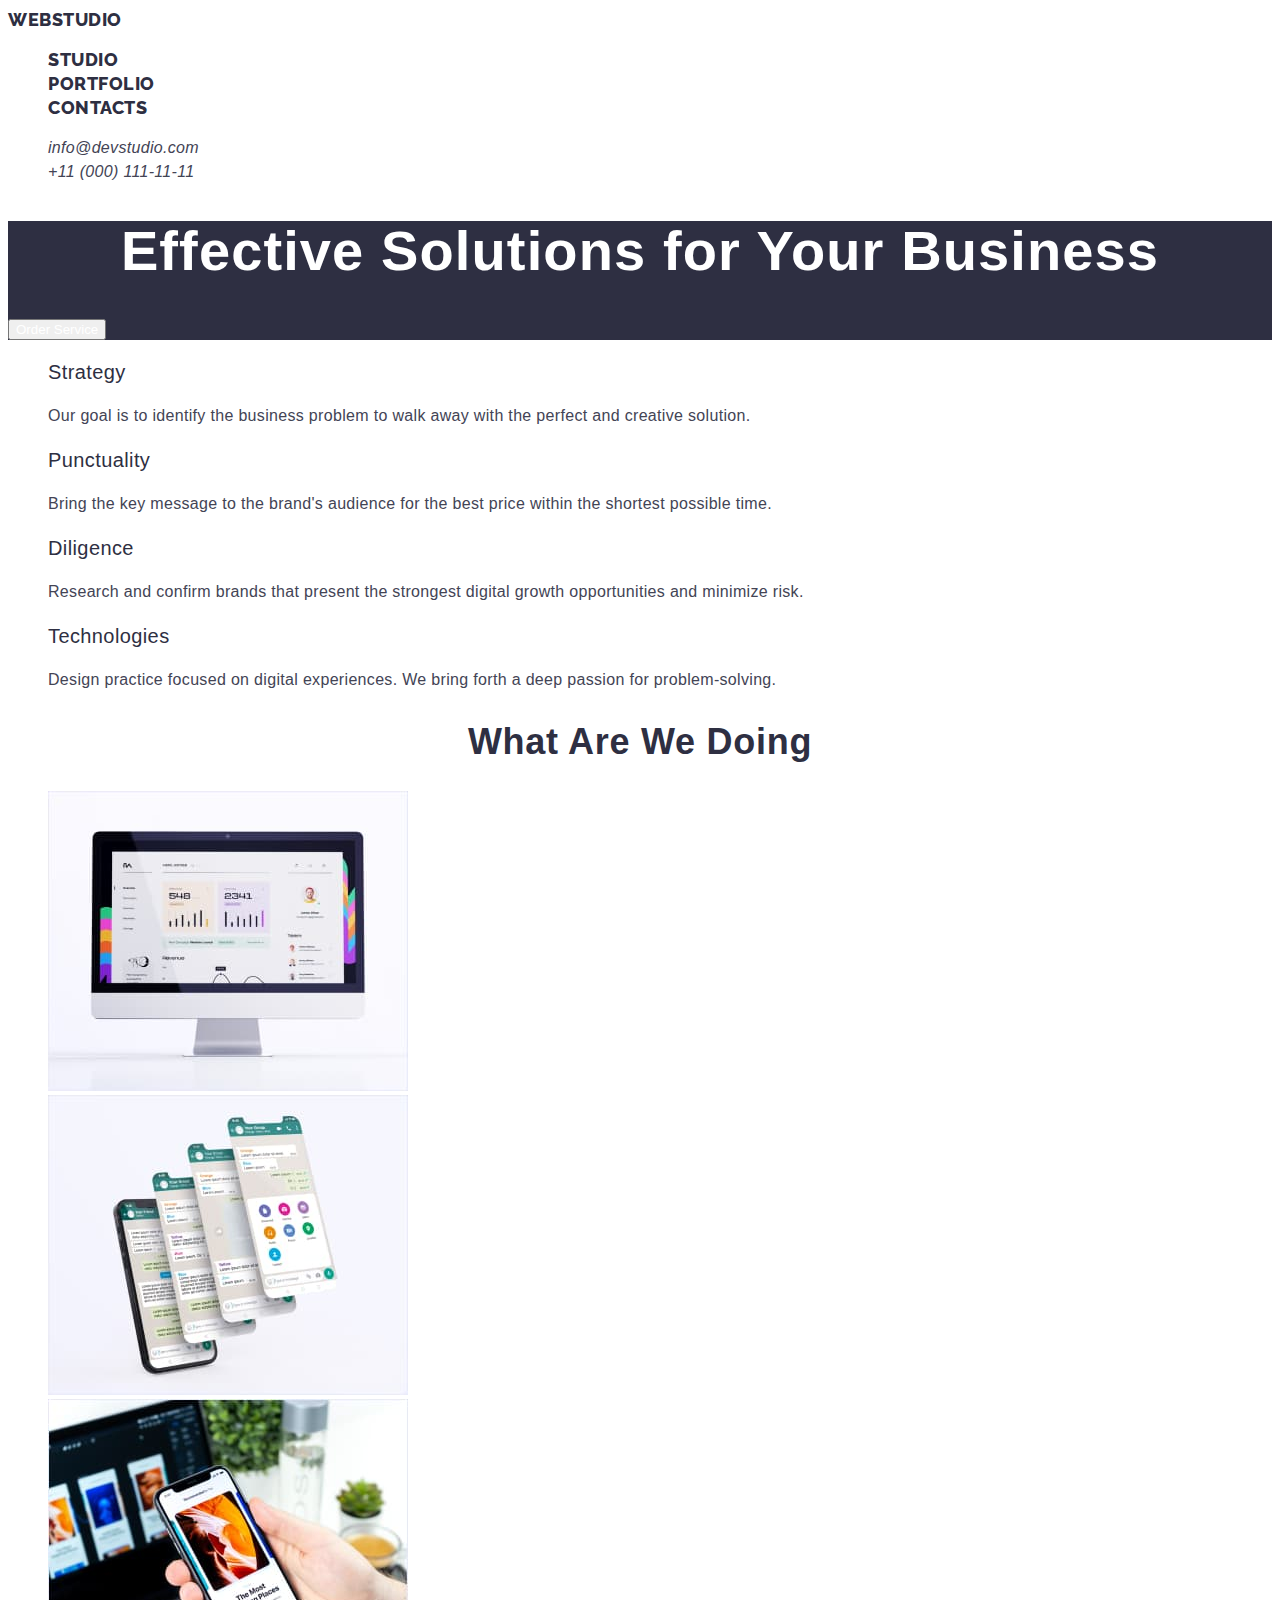
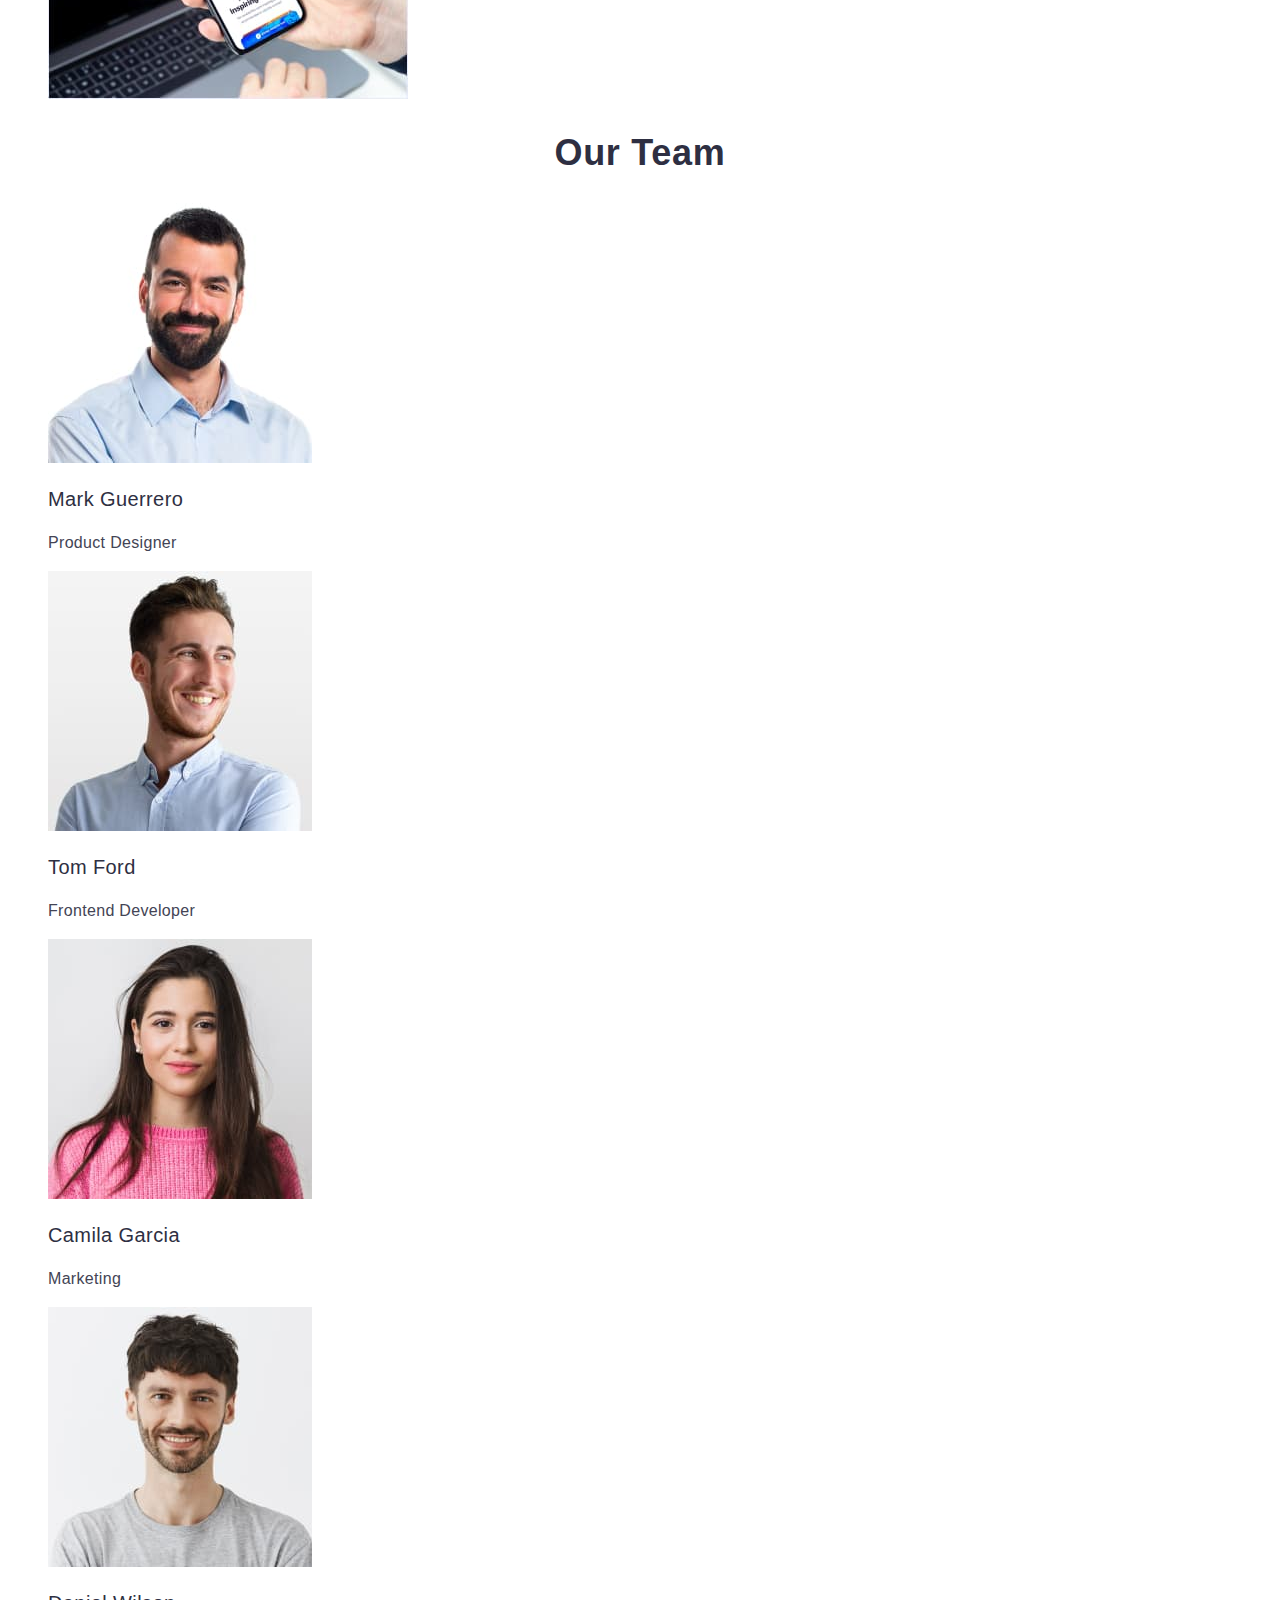
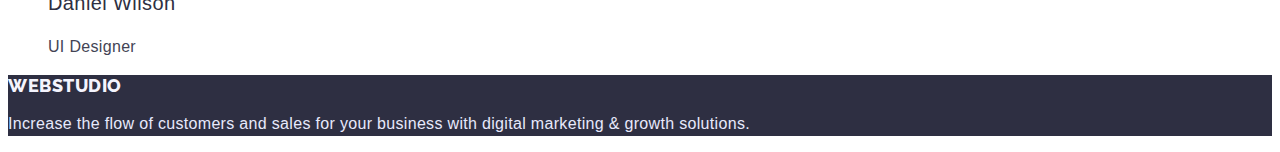
<file: index.html>
<!DOCTYPE html>
<html lang="en">
  <head>
    <meta charset="UTF-8" />
    <meta http-equiv="X-UA-Compatible" content="IE=edge" />
    <meta name="viewport" content="width=device-width, initial-scale=1.0" />
    <title>WebStudio</title>
    <link rel="preconnect" href="https://fonts.googleapis.com" />
    <link rel="preconnect" href="https://fonts.gstatic.com" crossorigin />
    <link
      href="https://fonts.googleapis.com/css2?family=Raleway:wght@400;500;700;800&display=swap"
      rel="stylesheet"
    />
    <link rel="stylesheet" href="./css/styles.css" />
  </head>
  <body>
    <header class="header">
      <nav class="header-navigation">
        <a href="./index.html" class="header-link link">WebStudio</a>
        <ul class="header-list list">
          <li class="header-item">
            <a href="./index.html" class="header-link link">Studio</a>
          </li>
          <li class="header-item">
            <a href="./portfolio.html" class="header-link link">Portfolio</a>
          </li>
          <li class="header-item">
            <a href="/" class="header-link link">Contacts</a>
          </li>
        </ul>
      </nav>
      <address class="header-address">
        <ul class="header-list list">
          <li class="header-item">
            <a href="mailto:info@devstudio.com" class="header-tel link"
              >info@devstudio.com</a
            >
          </li>
          <li class="header-item">
            <a href="tel:+110001111111" class="header-tel link"
              >+11 (000) 111-11-11</a
            >
          </li>
        </ul>
      </address>
    </header>
    <main>
      <!--section 1-->
      <section class="effective">
        <h1 class="effective-title">Effective Solutions for Your Business</h1>
        <button type="button" class="effective-btn">Order Service</button>
      </section>
      <!--/section 1-->
      <!--section features-->

      <section class="features">
        <h2 hidden class="visually-hidden">features</h2>
        <ul class="features-list list">
          <li class="features-item">
            <h3 class="features-item-title item-title">Strategy</h3>
            <p class="features-item-subtitle item-subtitle">
              Our goal is to identify the business problem to walk away with the
              perfect and creative solution.
            </p>
          </li>
          <li class="features-item">
            <h3 class="features-item-title item-title">Punctuality</h3>
            <p class="features-item-subtitle item-subtitle">
              Bring the key message to the brand's audience for the best price
              within the shortest possible time.
            </p>
          </li>
          <li class="features-item">
            <h3 class="features-item-title item-title">Diligence</h3>
            <p class="features-item-subtitle item-subtitle">
              Research and confirm brands that present the strongest digital
              growth opportunities and minimize risk.
            </p>
          </li>
          <li class="features-item">
            <h3 class="features-item-title item-title">Technologies</h3>
            <p class="features-item-subtitle item-subtitle">
              Design practice focused on digital experiences. We bring forth a
              deep passion for problem-solving.
            </p>
          </li>
        </ul>
      </section>
      <!--/section features-->
      <!--section img-->
      <section class="img">
        <h2 class="img-title">What are we doing</h2>
        <ul class="img-list list">
          <li class="img-item">
            <img
              src="./images/img-1.jpg"
              alt="business"
              width="360"
              height="300"
            />
          </li>
          <li class="img-item">
            <img
              src="./images/img-2.jpg"
              alt="business"
              width="360"
              height="300"
            />
          </li>
          <li class="img-item">
            <img
              src="./images/img-3.jpg"
              alt="business"
              width="360"
              height="300"
            />
          </li>
        </ul>
      </section>

      <!--/section img-->
      <!--section team-->
      <section class="team">
        <h2 class="team-title">Our Team</h2>
        <ul class="team-list list">
          <li class="team-item">
            <img
              src="./images/human-1.jpg"
              alt="people"
              width="264"
              height="260"
            />
            <h3 class="team-item-title item-title">Mark Guerrero</h3>
            <p class="team-item-subtitle item-subtitle">Product Designer</p>
          </li>
          <li class="team-item">
            <img
              src="./images/human-2.jpg"
              alt="people"
              width="264"
              height="260"
            />
            <h3 class="team-item-title item-title">Tom Ford</h3>
            <p class="team-item-subtitle item-subtitle">Frontend Developer</p>
          </li>
          <li class="team-item">
            <img
              src="./images/human-3.jpg"
              alt="people"
              width="264"
              height="260"
            />
            <h3 class="team-item-title item-title">Camila Garcia</h3>
            <p class="team-item-subtitle item-subtitle">Marketing</p>
          </li>
          <li class="team-item">
            <img
              src="./images/human-4.jpg"
              alt="people"
              width="264"
              height="260"
            />
            <h3 class="team-item-title item-title">Daniel Wilson</h3>
            <p class="team-item-subtitle item-subtitle">UI Designer</p>
          </li>
        </ul>
      </section>
      <!--/section team-->
    </main>
    <footer class="footer">
      <a href="./index.html" class="footer-link link">WebStudio</a>
      <p class="footer-discription">
        Increase the flow of customers and sales for your business with digital
        marketing & growth solutions.
      </p>
    </footer>
  </body>
</html>
</file>
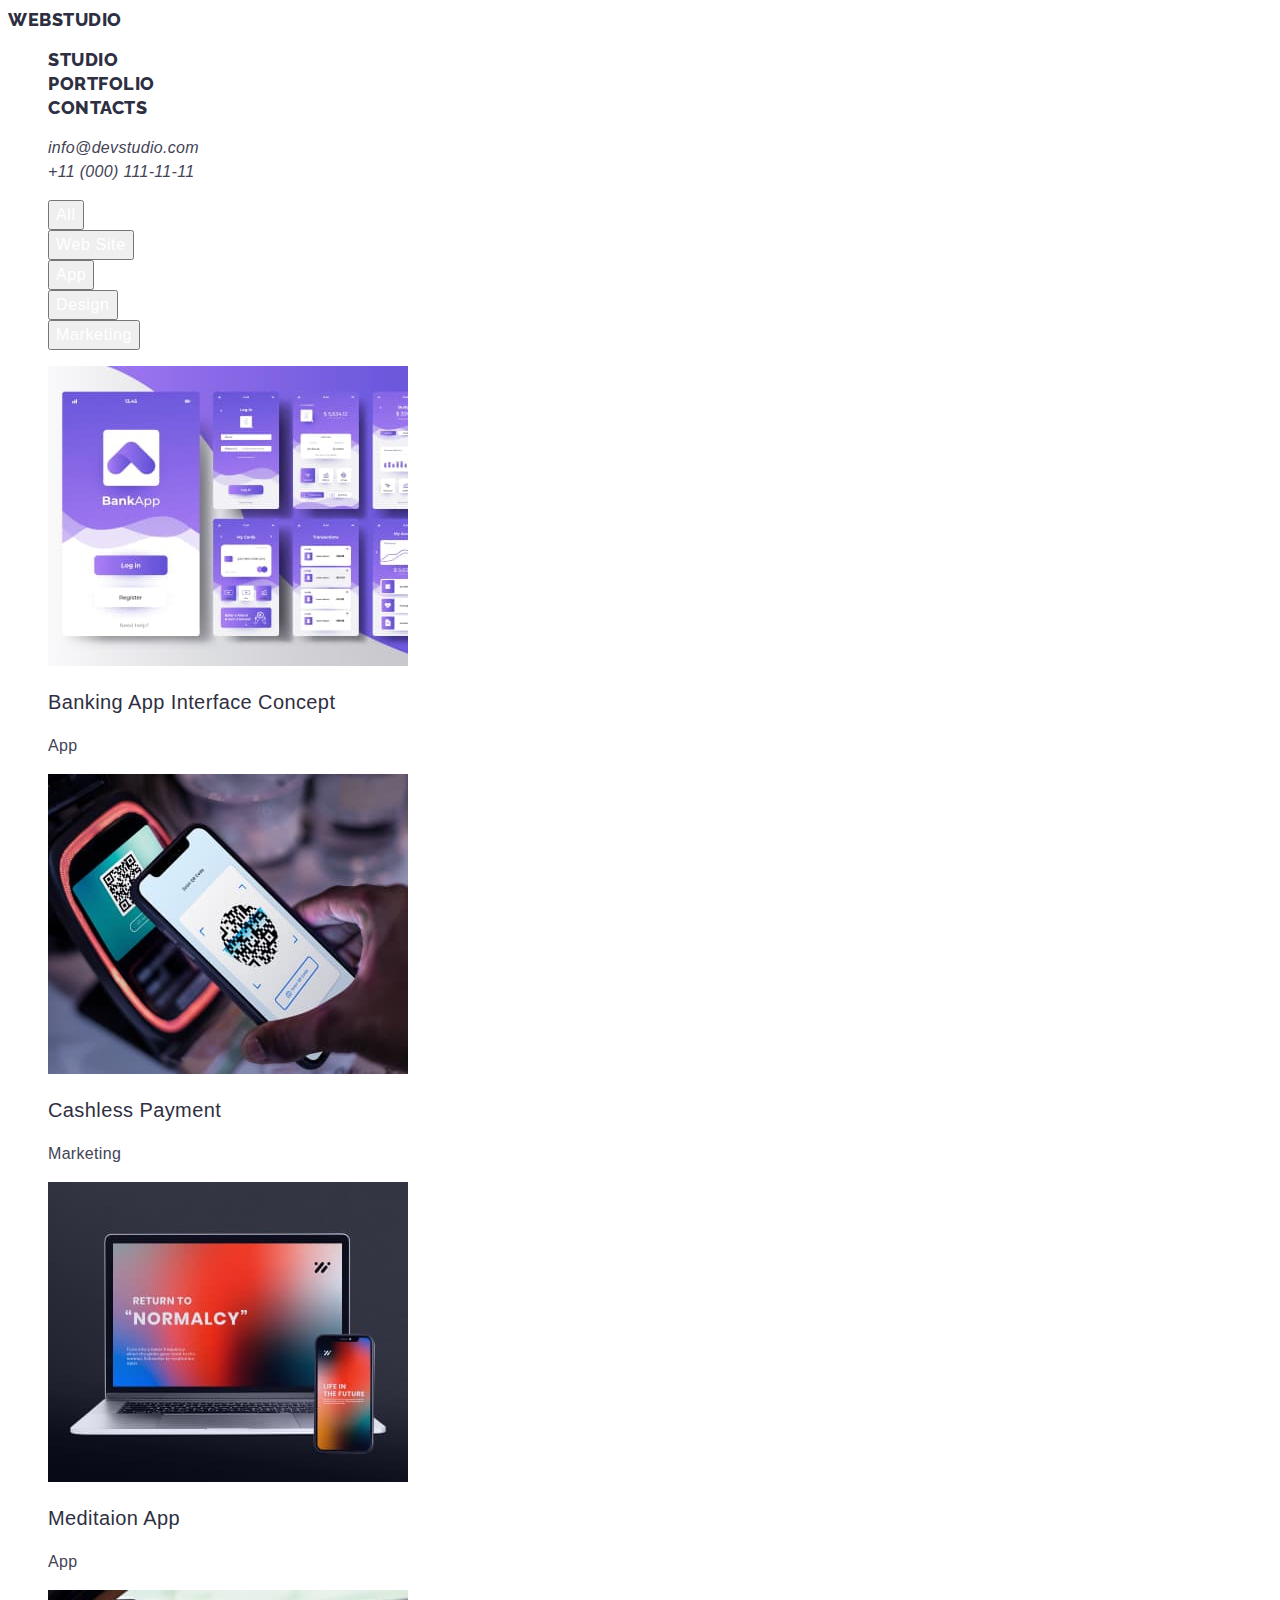
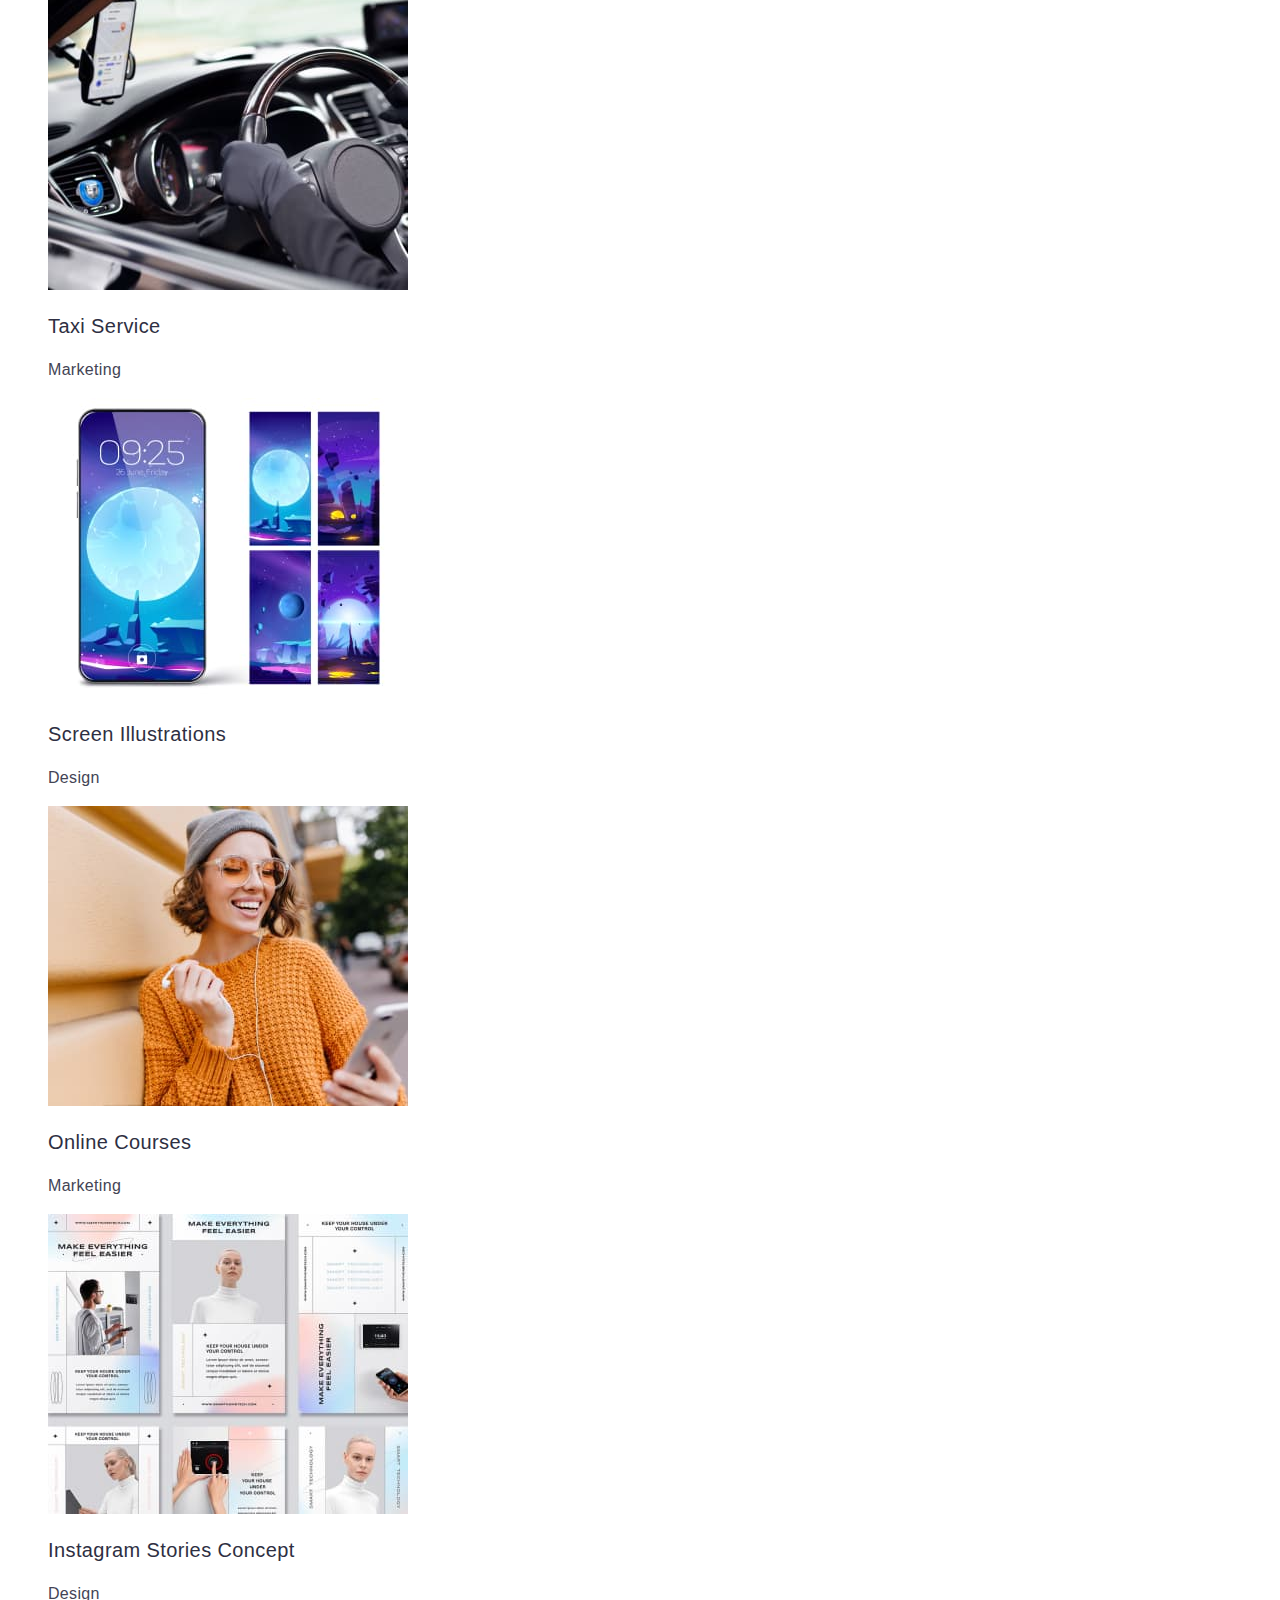
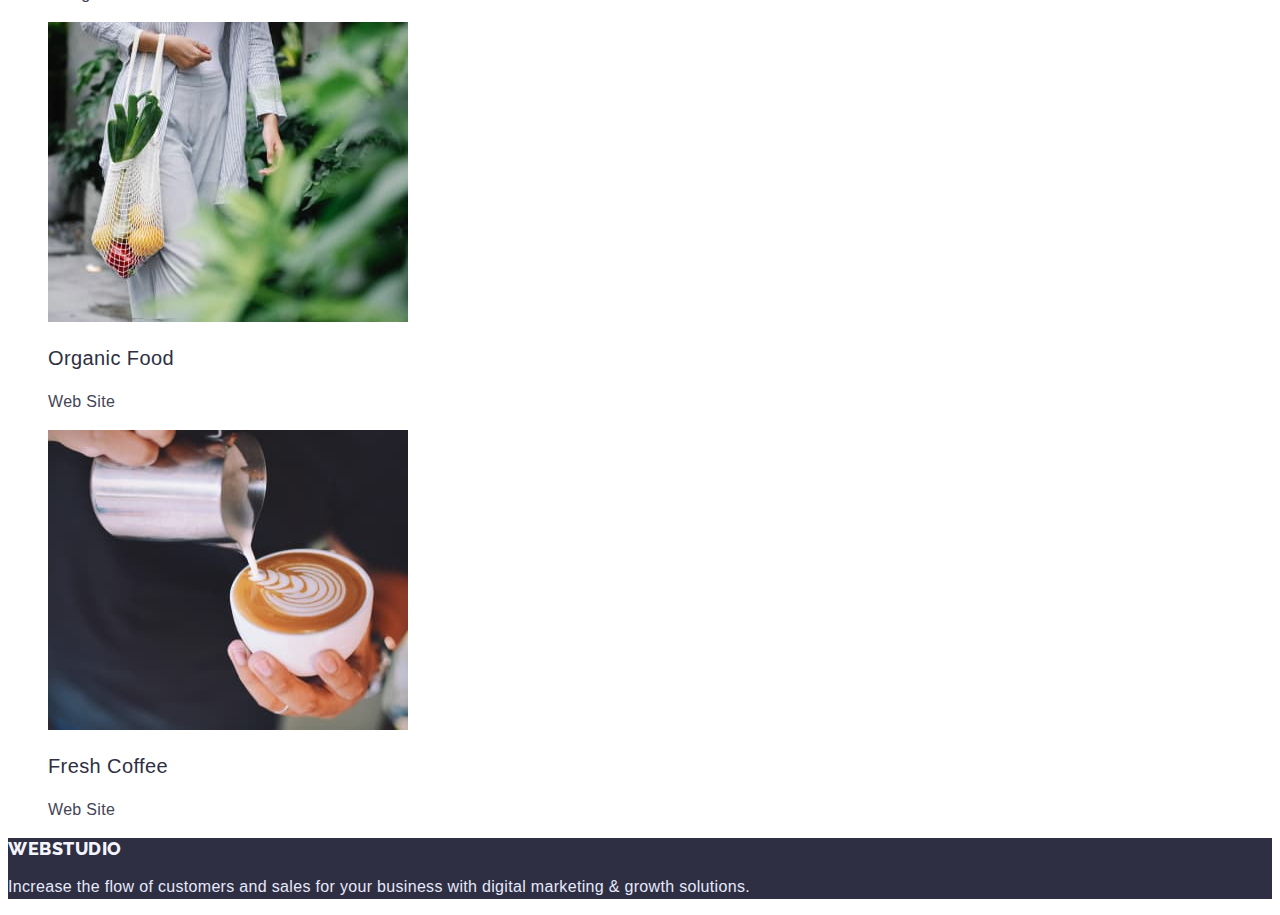
<file: portfolio.html>
<!DOCTYPE html>
<html lang="en">
  <head>
    <meta charset="UTF-8" />
    <meta http-equiv="X-UA-Compatible" content="IE=edge" />
    <meta name="viewport" content="width=device-width, initial-scale=1.0" />
    <title>Portfolio</title>
    <link rel="preconnect" href="https://fonts.googleapis.com" />
    <link rel="preconnect" href="https://fonts.gstatic.com" crossorigin />
    <link
      href="https://fonts.googleapis.com/css2?family=Raleway:wght@400;500;700;800&display=swap"
      rel="stylesheet"
    />
    <link rel="stylesheet" href="./css/styles.css" />
  </head>
  <body>
    <header class="header">
      <nav class="header-navigation">
        <a href="./index.html" class="header-link link">WebStudio</a>
        <ul class="header-list list">
          <li class="header-item">
            <a href="./index.html" class="header-link link">Studio</a>
          </li>
          <li class="header-item">
            <a href="./portfolio.html" class="header-link link">Portfolio</a>
          </li>
          <li class="header-item">
            <a href="/" class="header-link link">Contacts</a>
          </li>
        </ul>
      </nav>
      <address class="header-address">
        <ul class="header-list list">
          <li class="header-item">
            <a href="mailto:info@devstudio.com" class="header-tel link"
              >info@devstudio.com</a
            >
          </li>
          <li class="header-item">
            <a href="tel:+110001111111" class="header-tel link"
              >+11 (000) 111-11-11</a
            >
          </li>
        </ul>
      </address>
    </header>
    <main>
      <!--section Buttons-->
      <section class="buttons">
        <ul class="buttons-list list">
          <li class="button-item">
            <button type="button" class="button-btn btn">All</button>
          </li>
          <li class="button-item">
            <button type="button" class="button-btn btn">Web Site</button>
          </li>
          <li class="button-item">
            <button type="button" class="button-btn btn">App</button>
          </li>
          <li class="button-item">
            <button type="button" class="button-btn btn">Design</button>
          </li>
          <li class="button-item">
            <button type="button" class="button-btn btn">Marketing</button>
          </li>
        </ul>
      </section>
      <!--/section Buttons-->
      <!--section img-banking-->
      <section class="banking">
        <ul class="banking-list list">
          <li class="banking-item">
            <img
              src="./images/img-banking.jpg"
              alt="images"
              width="360"
              height="300"
            />
            <h3 class="banking-item-title item-title">
              Banking App Interface Concept
            </h3>
            <p class="banking-item-subtitle item-subtitle">App</p>
          </li>
          <li class="banking-item">
            <img
              src="./images/img-cashless.jpg"
              alt="images"
              width="360"
              height="300"
            />
            <h3 class="banking-item-title item-title">Cashless Payment</h3>
            <p class="banking-item-subtitle item-subtitle">Marketing</p>
          </li>
          <li class="banking-item">
            <img
              src="./images/img-meditation.jpg"
              alt="images"
              width="360"
              height="300"
            />
            <h3 class="banking-item-title item-title">Meditaion App</h3>
            <p class="banking-item-subtitle item-subtitle">App</p>
          </li>
        </ul>
      </section>
      <!--/section img-banking-->
      <!--section img-taxi-->
      <section class="taxi">
        <ul class="taxi-list list">
          <li class="taxi-item">
            <img
              src="./images/img-taxi.jpg"
              alt="images"
              width="360"
              height="300"
            />
            <h3 class="taxi-item-title item-title">Taxi Service</h3>
            <p class="taxi-item-subtitle item-subtitle">Marketing</p>
          </li>
          <li class="taxi-item">
            <img
              src="./images/img-screen.jpg"
              alt="images"
              width="360"
              height="300"
            />
            <h3 class="taxi-item-title item-title">Screen Illustrations</h3>
            <p class="taxi-item-subtitle item-subtitle">Design</p>
          </li>
          <li class="taxi-item">
            <img
              src="./images/img-online.jpg"
              alt="images"
              width="360"
              height="300"
            />
            <h3 class="taxi-item-title item-title">Online Courses</h3>
            <p class="taxi-item-subtitle item-subtitle">Marketing</p>
          </li>
        </ul>
      </section>
      <!--/section img-taxi-->
      <!--section img-instagram-->
      <section class="instagram">
        <ul class="instagram-list list">
          <li class="instagram-item">
            <img
              src="./images/img-instagram.jpg"
              alt="images"
              width="360"
              height="300"
            />
            <h3 class="instagram-item-title item-title">
              Instagram Stories Concept
            </h3>
            <p class="instagram-item-subtitle item-subtitle">Design</p>
          </li>
          <li class="instagram-item">
            <img
              src="./images/img-organic.jpg"
              alt="images"
              width="360"
              height="300"
            />
            <h3 class="instagram-item-title item-title">Organic Food</h3>
            <p class="instagram-item-subtitle item-subtitle">Web Site</p>
          </li>
          <li class="instagram-item">
            <img
              src="./images/img-fresh.jpg"
              alt="images"
              width="360"
              height="300"
            />
            <h3 class="instagram-item-title item-title">Fresh Coffee</h3>
            <p class="instagram-item-subtitle item-subtitle">Web Site</p>
          </li>
        </ul>
      </section>
      <!--/section img-instagram-->
    </main>
    <footer class="footer">
      <a href="./index.html" class="footer-link link">WebStudio</a>
      <p class="footer-discription">
        Increase the flow of customers and sales for your business with digital
        marketing & growth solutions.
      </p>
    </footer>
  </body>
</html>
</file>
<file: css/styles.css>
body {
  font-family: "Roboto", sans-serif;
  color: #2e2f42;
}
.item-title {
  font-weight: 500;
  font-size: 20px;
  line-height: 1.2;

  letter-spacing: 0.02em;
}
.item-subtitle {
  font-weight: 400;
  font-size: 16px;
  line-height: 1.5;

  letter-spacing: 0.02em;
}
.list {
  list-style: none;
}
.link {
  text-decoration: none;
}
.btn {
  font-weight: 500;
  font-size: 16px;
  line-height: 1.5;

  display: flex;
  align-items: center;
  letter-spacing: 0.04em;

  cursor: pointer;
}
.visually-hidden {
  position: absolute;
  width: 1px;
  height: 1px;
  margin: -1px;
  border: 0;
  padding: 0;

  white-space: nowrap;
  clip-path: inset(100%);
  clip: rect(0 0 0 0);
  overflow: hidden;
}
/* ----------------header----------------- */
.header {
}
.header-navigation {
}
.header-list {
}

.header-link {
  font-family: "Raleway";
  font-weight: 800;

  font-size: 18px;
  line-height: 1.33;

  letter-spacing: 0.03em;
  text-transform: uppercase;

  color: #2e2f42;
}
.header-link:hover,
.header-link:focus {
  color: #404bbf;
}

.header-item {
}
.header-address {
}
.header-tel {
  font-weight: 400;
  font-size: 16px;
  line-height: 1.5;

  letter-spacing: 0.02em;

  color: #434455;
}
/* ----------------effective----------------- */

.effective {
  background-color: #2e2f42;
}
.effective-title {
  font-weight: 700;
  font-size: 56px;
  line-height: 1.07;
  /* or 107% */

  text-align: center;
  letter-spacing: 0.02em;

  color: #ffffff;
}
.effective-btn {
  color: #ffffff;
}
/* ----------------features----------------- */

.features {
}
.features-list {
}
.features-item {
}
.features-item-title {
  color: #2e2f42;
}
.features-item-subtitle {
  color: #434455;
}
/* ----------------img----------------- */
.img {
}
.img-title {
  font-weight: 700;
  font-size: 36px;
  line-height: 1.11;

  text-align: center;
  letter-spacing: 0.02em;
  text-transform: capitalize;

  color: #2e2f42;
}
.img-list {
}

.img-item {
}
/* ----------------team----------------- */
.team {
}
.team-title {
  font-weight: 700;
  font-size: 36px;
  line-height: 1.11;
  /* identical to box height, or 111% */

  text-align: center;
  letter-spacing: 0.02em;
  text-transform: capitalize;

  /* NAVY BLUE */

  color: #2e2f42;
}
.team-list {
}

.team-item {
}
.team-item-title {
  color: #2e2f42;
}
.team-item-subtitle {
  color: #434455;
}
/* ----------------footer----------------- */
.footer {
  background-color: #2e2f42;
}
.footer-link {
  font-family: "Raleway";
  font-weight: 800;
  font-size: 18px;
  line-height: 1.17;
  /* identical to box height */

  display: flex;
  align-items: center;
  letter-spacing: 0.03em;
  text-transform: uppercase;

  /* CLOUD */

  color: #f4f4fd;
}
.footer-link:hover,
.footer-link:focus {
  color: #404bbf;
}

.footer-discription {
  font-weight: 400;
  font-size: 16px;
  line-height: 1.5;
  /* or 150% */

  letter-spacing: 0.02em;

  /* CORNFLOWER */

  color: #e7e9fc;
}
/* ----------------PORTFOLIO!!!!!!----------------- */
/* ----------------buttons----------------- */
.buttons {
}
.buttons-list {
}

.button-item {
}
.button-btn {
  color: #ffffff;
}
/* ----------------banking----------------- */
.banking {
}
.banking-list {
}

.banking-item {
}
.banking-item-title {
  color: #2e2f42;
}
.banking-item-subtitle {
  color: #434455;
}
/* ----------------taxi----------------- */
.taxi {
}
.taxi-list {
}
.taxi-item {
}
.taxi-item-title {
  color: #2e2f42;
}
.taxi-item-subtitle {
  color: #434455;
}
/* ----------------instagram----------------- */

.instagram {
}
.instagram-list {
}

.instagram-item {
}
.instagram-item-title {
  color: #2e2f42;
}

.instagram-item-subtitle {
  color: #434455;
}
</file>
